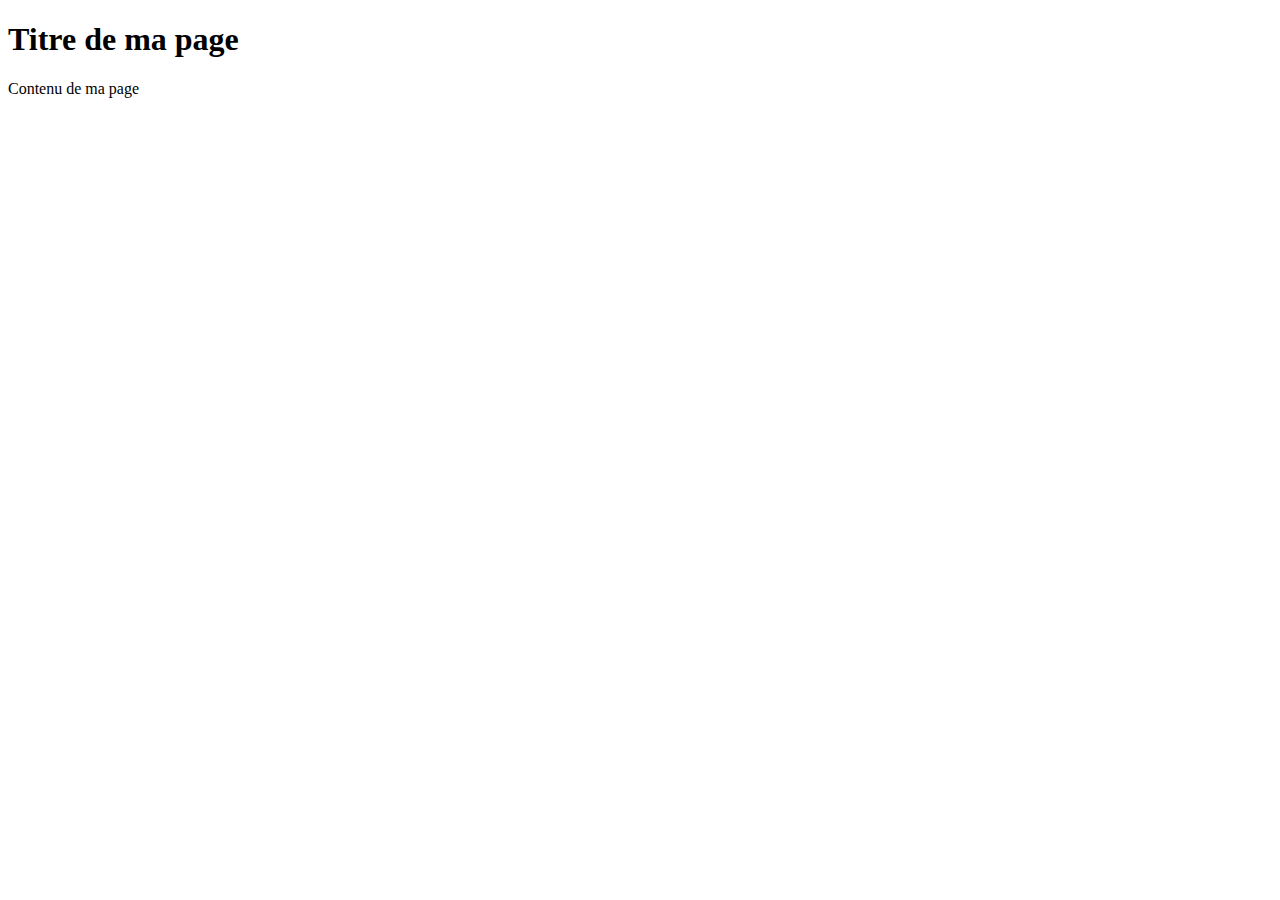
<file: TD1 Premiers pas avec jQuery/index.html>
<!doctype html>
<html lang="fr">
	<head>
		<meta charset="utf-8">
		<title>Ma premi&egrave;re page</title>
	</head>
	<body>
		<h1>Titre de ma page</h1>
		<div>Contenu de ma page</div>
	</body>
</html>
</file>
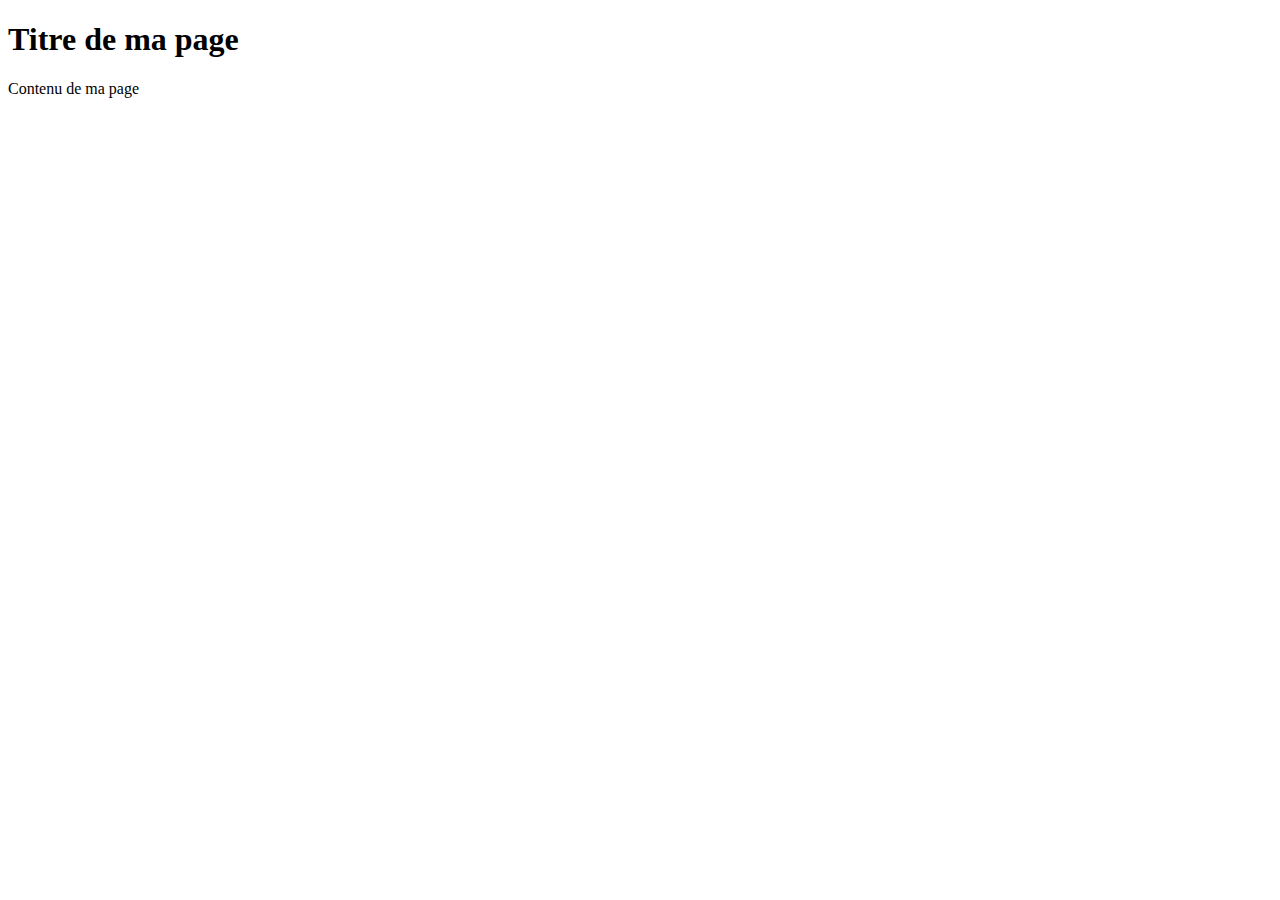
<file: TD1 Premiers pas avec jQuery/1_chargementjQuery.html>
<!doctype html>
<html>
	<head>
		<title>Ma premi&egrave;re page</title>
		<script   src="https://code.jquery.com/jquery-3.5.1.min.js"   integrity="sha256-9/aliU8dGd2tb6OSsuzixeV4y/faTqgFtohetphbbj0="   crossorigin="anonymous"></script>
	</head>
	<body>
		<h1>Titre de ma page</h1>
		<div>Contenu de ma page</div>
		
		<script>
			$(document).ready(function(){
				alert("Jquery est bien chargé");
			});
		</script>
		
	</body>
</html>
</file>
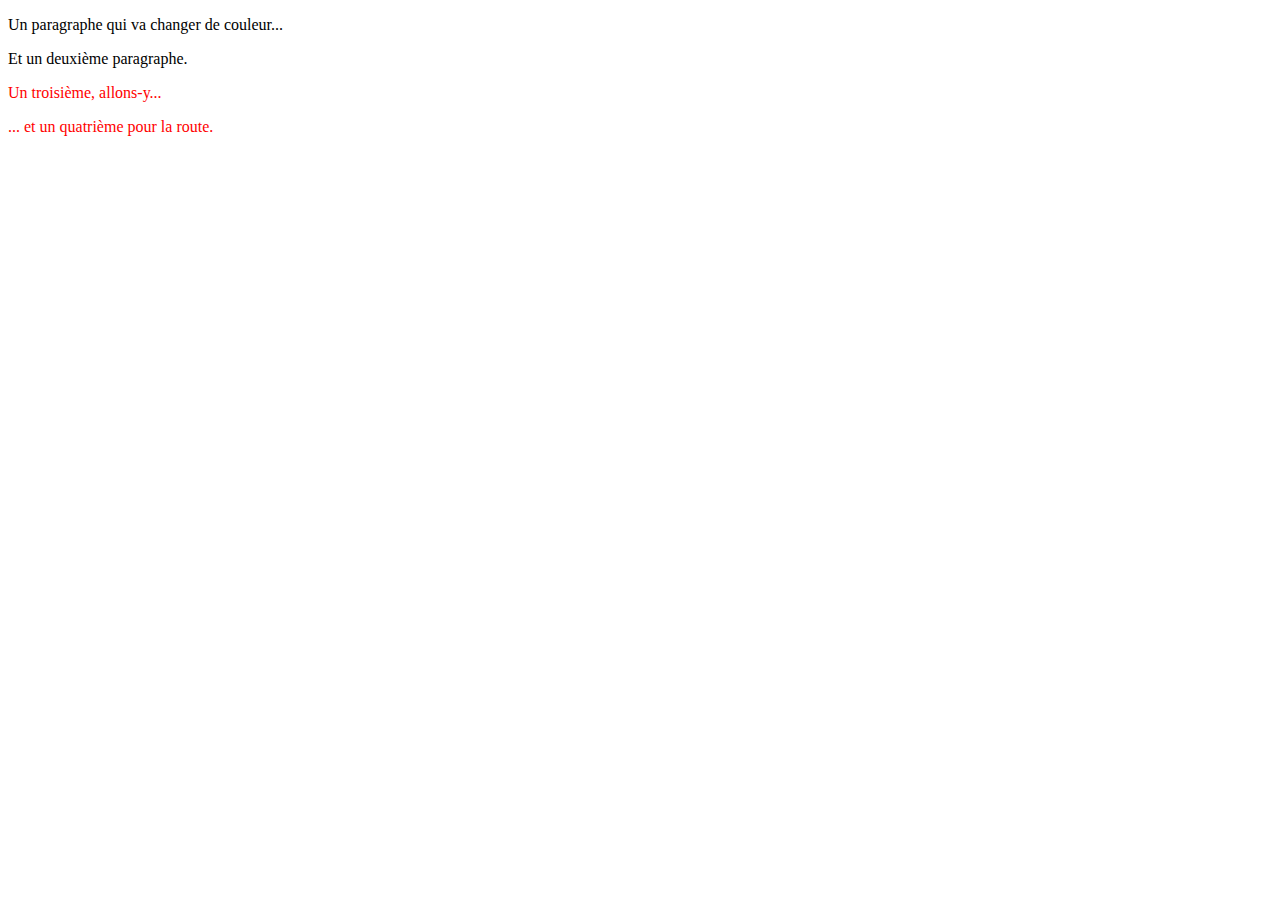
<file: TD1 Premiers pas avec jQuery/exo3_click.html>
<!doctype html>
<html lang="fr">
	<head>
		<meta charset="utf-8">
		<title>Ma premi&egrave;re page</title>
		<script   src="https://code.jquery.com/jquery-3.5.1.min.js"   integrity="sha256-9/aliU8dGd2tb6OSsuzixeV4y/faTqgFtohetphbbj0="   crossorigin="anonymous"></script>
		<style>
			.rouge{color:red}
			.vert{color:green}
		</style>
	</head>
	<body>
		<p id="p1">Un paragraphe qui va changer de couleur...</p>
		<p id="p2">Et un deuxième paragraphe.</p>
		<p class="rouge">Un troisième, allons-y...</p>
		<p class="rouge">... et un quatrième pour la route.</p>
		<script>
			$("p").on("click", function(){
				if ($(this).hasClass("rouge")) {
					console.log("Je suis un paragraphe rouge");
				} else {
					console.log($(this).attr("id"));
				}
			})
		</script>
	</body>
</html>
</file>
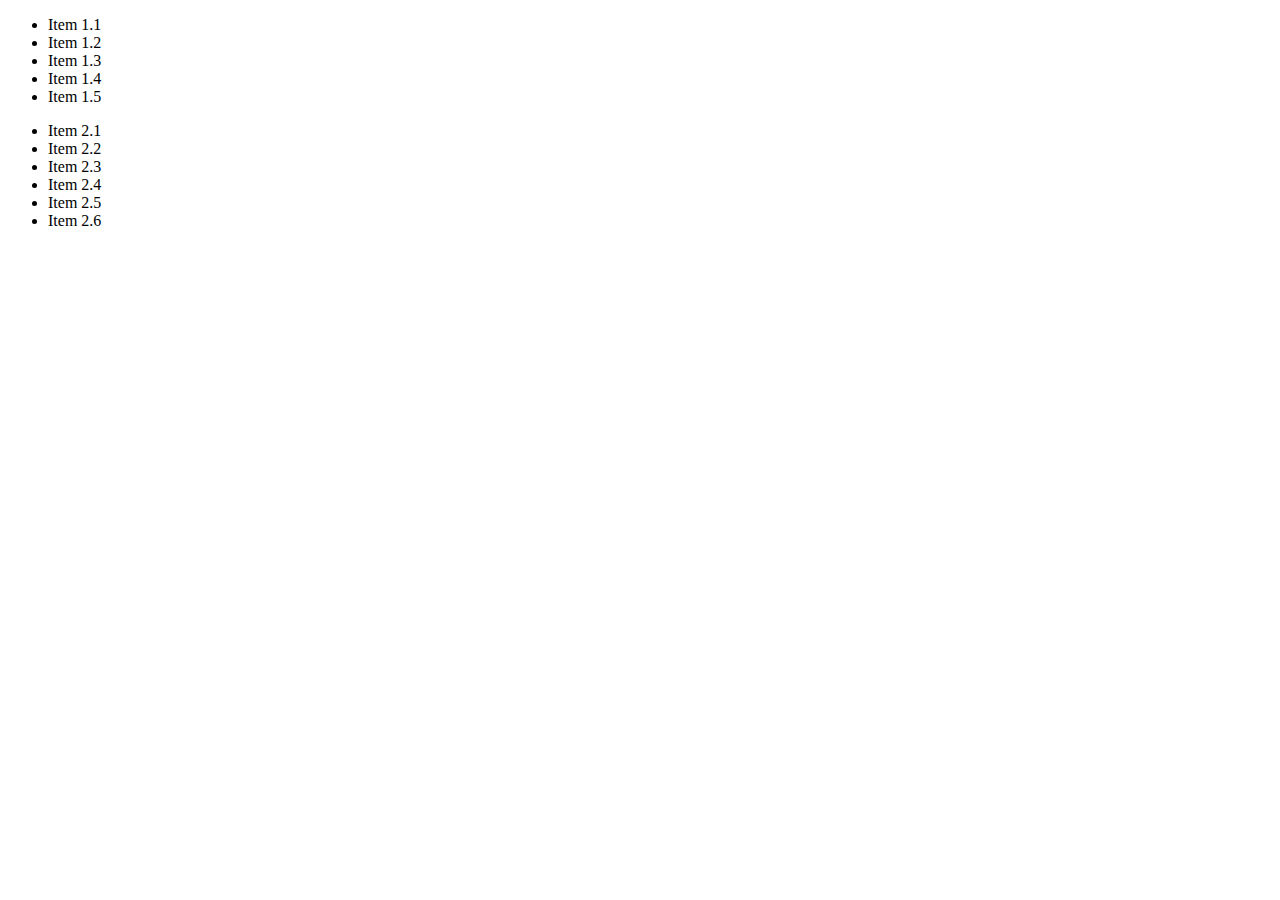
<file: TD1 Premiers pas avec jQuery/exo4_pair_impair.html>
<!DOCTYPE HTML PUBLIC "-//W3C//DTD HTML 4.01//EN" "http://www.w3.org/TR/html4/strict.dtd">
<html>
<head>
<title>Effets</title>
<meta http-equiv="content-type" content="text/html; charset=ISO-8859-1">
<script type="text/javascript" src="jquery-1.7.1.min.js"></script>
<style type="text/css"> 
	.pointeur{cursor:pointer;}
</style>
<script>
	$(document).ready(function(){
		$( "#liste1>li:odd" ).on("click", function(){
			$("#liste2").toggle();
		})
		$( "#liste1>li:even" ).on("click", function(){
			$("#liste2").slideToggle();
		})
	})
</script>
</head>
<body>
 
<ul id="liste1">
	<li>Item 1.1</li>
	<li>Item 1.2</li>
	<li>Item 1.3</li>
	<li>Item 1.4</li>
	<li>Item 1.5</li>
</ul>
 
<ul id="liste2">
	<li>Item 2.1</li>
	<li>Item 2.2</li>
	<li>Item 2.3</li>
	<li>Item 2.4</li>
	<li>Item 2.5</li>
	<li>Item 2.6</li>
</ul>
</body>
</html>
</file>
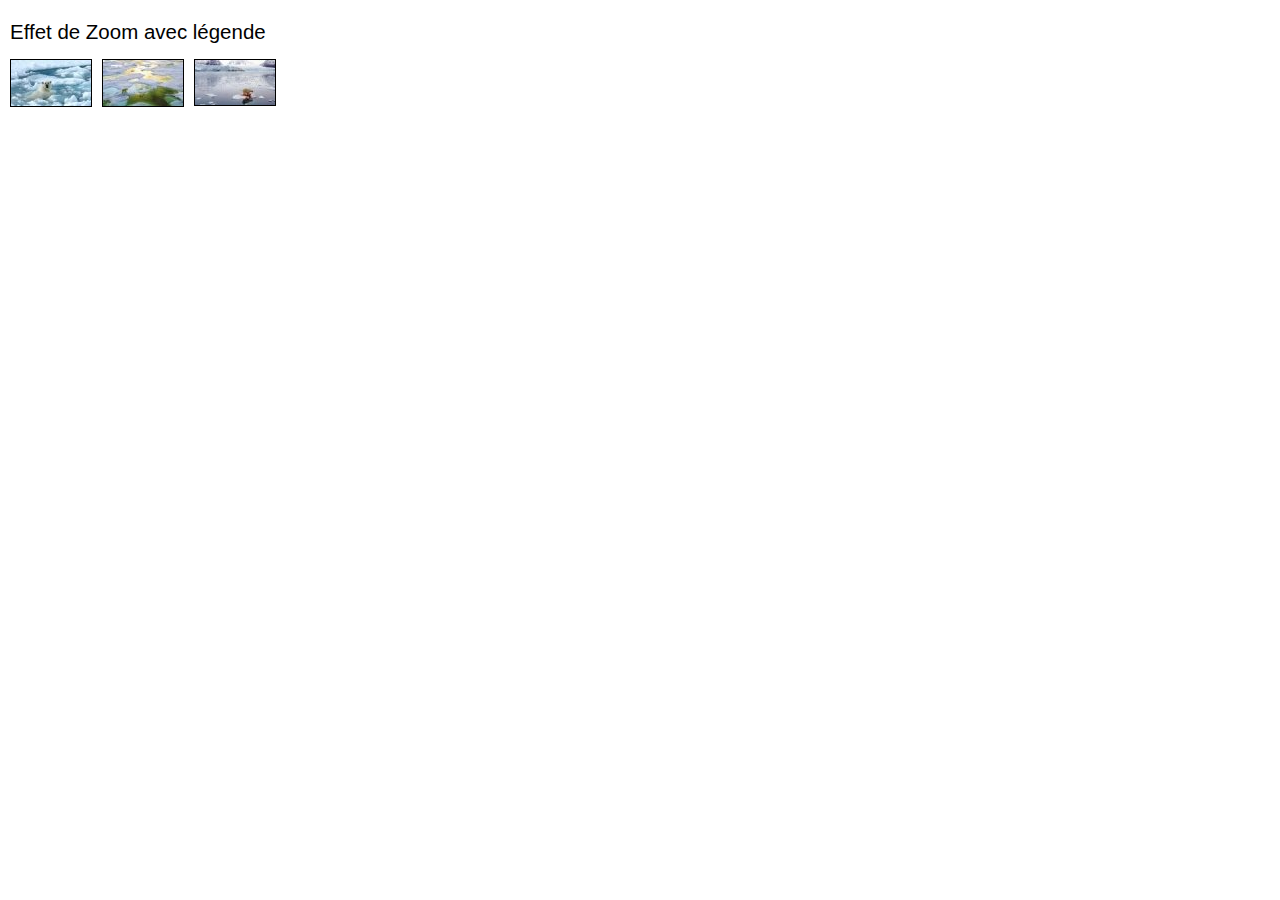
<file: TD1 Premiers pas avec jQuery/exo5_zoom.html>
<!doctype html>
<html lang="fr">
<head>
     <meta charset="utf-8">
     <title>jQuery</title>
     <script src="jquery.js"></script>
     <script>
          $(document).ready(function(){
               
               function handlerIn(){
                    xOffset = 110;
		          yOffset = 30;
                    var $image = $(this).attr("href");
                    var $title = $(this).attr("title");
                    var $newdiv = $( "<div id='zoom'></div>" );
                    $("body").append($newdiv);
                    $("#zoom").append($('<img>',{src: $image}));
                    $("#zoom").append($title);
                    $("#zoom").css("top",(xOffset) + "px")
				          .css("left",(yOffset) + "px")
				          .fadeIn("slow");

               }

               function handlerOut(){
                    $("#zoom").fadeOut("slow");
                    $("#zoom").remove();
               }  

               $(".zoom").hover( handlerIn, handlerOut );
          })
     </script>
     <style> 
     body { margin: 0px;
          padding: 10px;
          font:80% Arial, sans-serif;}
     h2 { clear:both;
          font-size:160%;
          font-weight:normal;
          margin: 0px;
          padding-top: 10px;
          padding-bottom: 15px;}
     a { text-decoration:none;
     color:black;}
     img { border: 1px solid black;}
     ul,li { margin: 0px;
          padding: 0px;}
     li { list-style: none;
          float: left;
          display: inline;
          margin-right: 10px;}
     #zoom { position: absolute;
               border: 1px solid #333;
               background: #333;
               padding: 3px;
               display: none;
               color: #fff;
     }
     </style>
</head>
<body>
     <h2>Effet de Zoom avec légende</h2>
     <ul>
          <li><a href="ours1.jpg" class="zoom" title="Ours polaire en danger 1"><img src="pt_ours1.jpg" alt=""></a></li>
          <li><a href="ours2.jpg" class="zoom" title="Ours polaire en danger 2"><img src="pt_ours2.jpg" alt=""></a></li>
          <li><a href="ours3.jpg" class="zoom" title="Ours polaire en danger 3"><img src="pt_ours3.jpg" alt=""></a></li>
     </ul>
</body>
</html>
</file>
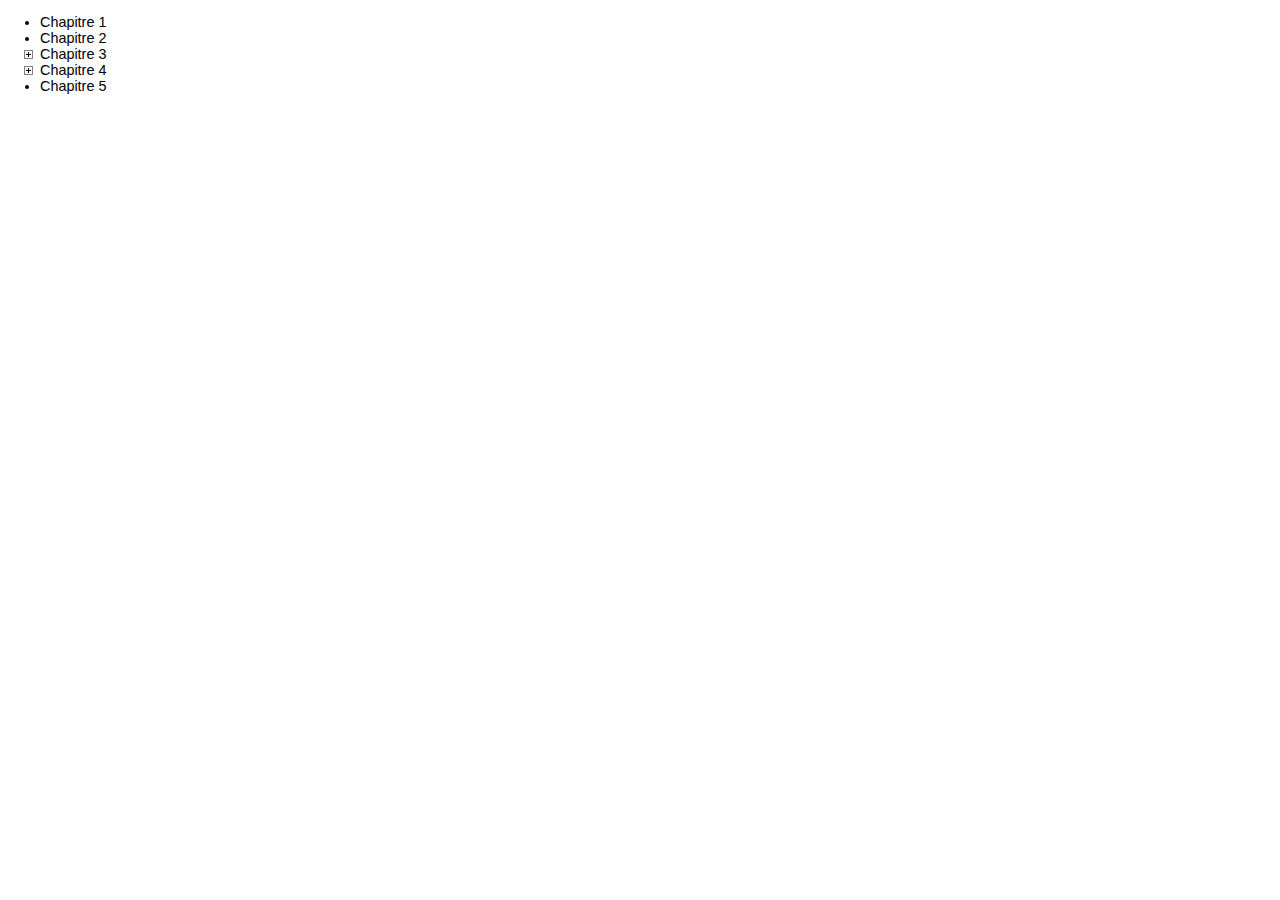
<file: TD1 Premiers pas avec jQuery/exo6_listesimbriquées.html>
<!doctype html>
<html lang="fr">
<head>
<meta charset="utf-8">
<title>jQuery</title>
<script src="jquery.js"></script>
<script>
	$(document).ready(function(){
		$("li:has(ul)").on("click", function(){
			if ($("li").children().is(":hidden")){
				$(this).css("list-style-image", "url('minus.gif')").children().slideToggle("ul:first");
				return false;
			} else {
				$(this).css("list-style-image", "url('plus.gif')").children().slideToggle("ul:first");
				return false;
			}
		})
		.css("cursor", "pointer")
		.click();

		$("li:not(:has(ul))").css({"list-style-image": "none", "cursor": "default"});
	})
</script>
<style>
body{ font-family: Arial, sans-serif;
	font-size:0.9em;
	margin-left:0px;
}
</style>
<body>
	<ul>
		<li>Chapitre 1</li>
		<li>Chapitre 2</li>
		<li>Chapitre 3
			<ul>
				<li>Point 3.1</li>
				<li>Point 3.2
					<ul>
						<li>Item 3.2.1</li>
						<li>Item 3.2.2
							<ul>
								<li>Sous item 3.2.2.1</li>
								<li>Sous item 3.2.2.2</li>
								<li>Sous item 3.2.2.3</li>
								<li>Sous item 3.2.2.4</li>
								<li>Sous item 3.2.2.5</li>
							</ul>
						</li>
					</ul>
				</li>
				<li>Point 3.3</li>
				<li>Point 3.4
					<ul>
						<li>Item 3.4.1</li>
						<li>Item 3.4.2</li>
						<li>Item 3.4.3</li>
					</ul>
				</li>
			</ul>			
		</li>
		<li>Chapitre 4
			<ul>
				<li>Point 4.1</li>
				<li>Point 4.2
					<ul>
						<li>Item 4.2.1</li>
						<li>Item 4.2.2</li>
					</ul>
				</li>
			</ul>
		</li>
		<li>Chapitre 5</li>
	</ul>
</body>
</html>
</file>
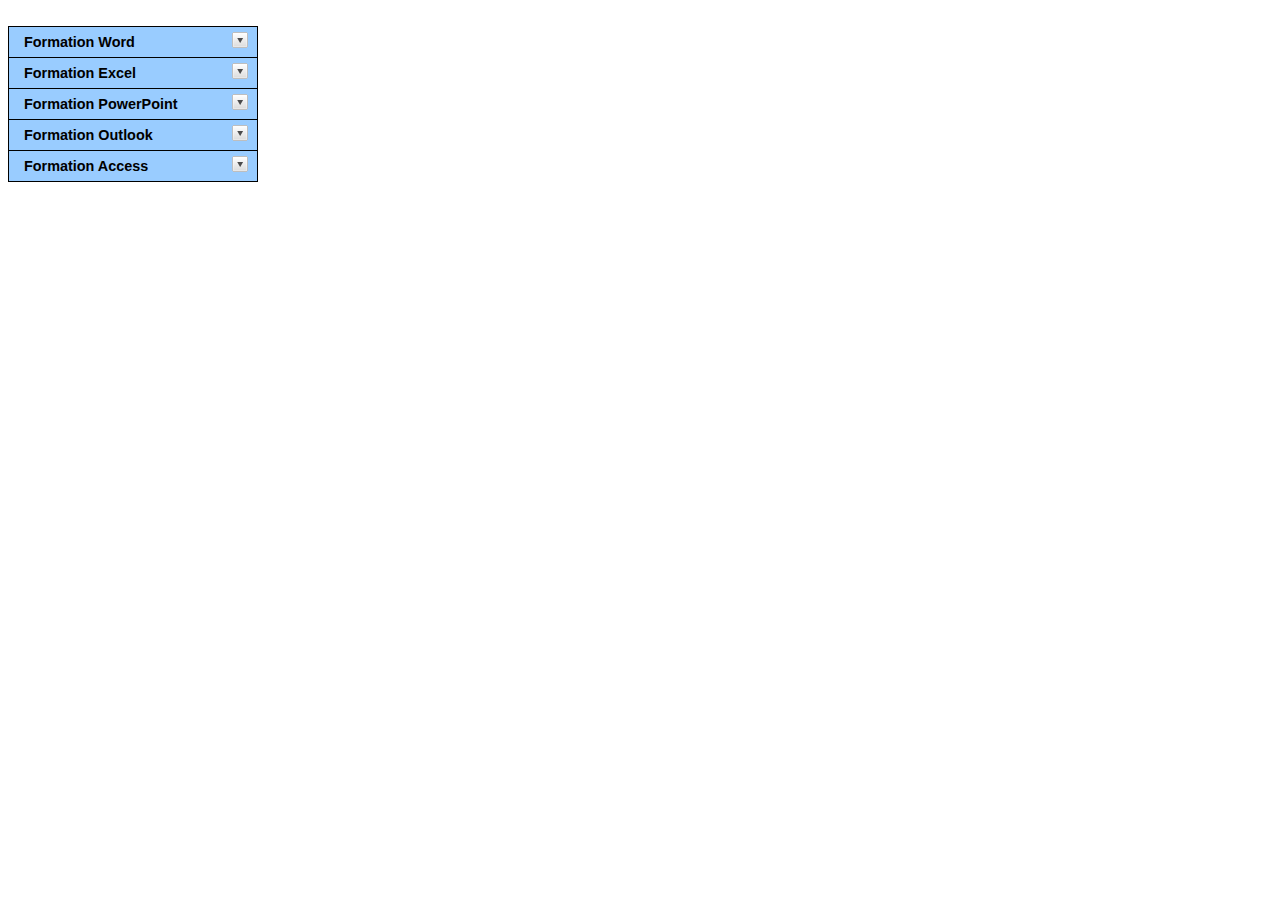
<file: TD1 Premiers pas avec jQuery/exo7_accordeon.html>
<!doctype html>
<html lang="fr">
<head>
<meta charset="utf-8">
<title>jQuery</title>
<script src="jquery.js"></script>
<script>
$(document).ready(function(){
	$(".accordeon p").hide();
	$("h3").on("click", function(){
		if ($(this).next().is(":hidden")){
			$(this).css("background", "#9cf url(arrow.gif) no-repeat right 5px");
		} else {
			$(this).css("background", "#9cf url(arrow.gif) no-repeat right -51px");
		}
		$(this).next().slideToggle("ul:first");
		return false;
	})
	.css("cursor", "pointer")
});
</script>
<style>
.accordeon { width: 250px;
	     border-bottom: solid 1px black;}
.accordeon h3 { margin: 0;
	        background: #9cf url(arrow.gif) no-repeat right -51px;
	        padding: 7px 15px;
	        font: bold 0.9em Arial, sans-serif;
                border: solid 1px black;
                border-bottom: none;
	          cursor: pointer;}
.accordeon h3:hover { background-color: #ccecff;}
.accordeon h3.active { background-position: right 5px;}
.accordeon p { margin: 0;
               font: 0.9em Arial, sans-serif;
               padding: 10px 15px 10px;
               border-left: solid 1px black;
	       border-right: solid 1px black;}
</style>
</head>
<body>
<br />
<div class="accordeon">
<h3>Formation Word</h3>
<p>- Word 2007<br />- Word 2010<br>- Word 2013</p>
<h3>Formation Excel</h3>
<p>- Excel 2007<br />- Excel 2010<br>- Excel 2013</p>
<h3>Formation PowerPoint</h3>
<p>- PowerPoint 2007<br />- PowerPoint 2010<br>- PowerPoint 2013</p>
<h3>Formation Outlook</h3>
<p>- Outlook 2007<br />- Outlook 2010<br>- Outlook 2013</p>
<h3>Formation Access</h3>
<p>- Access 2007<br />- Access 2010<br>- Access 2013</p>
</div>
</body>
</html>
</file>
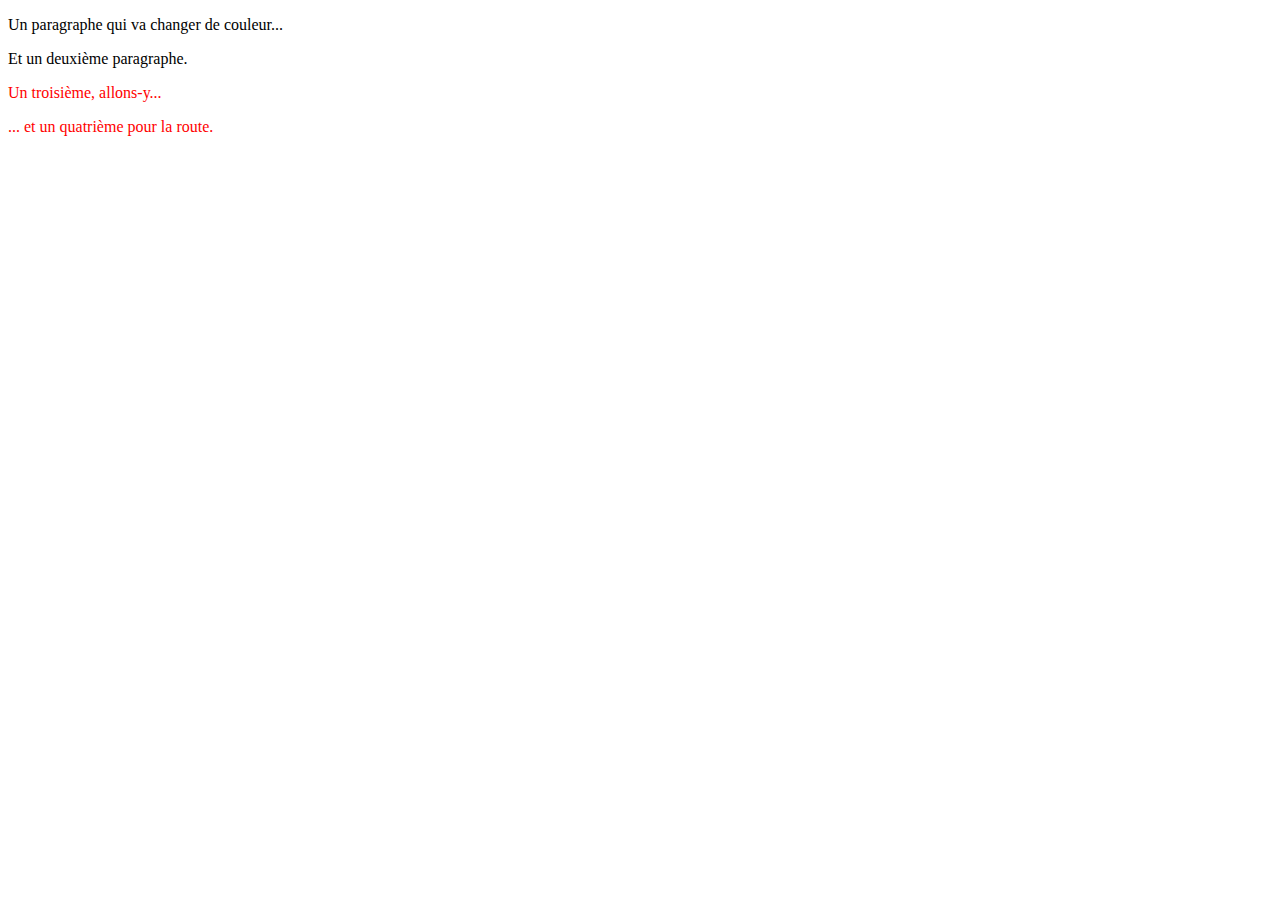
<file: TD1 Premiers pas avec jQuery/Correction/exo3_click_corr.html>
<!doctype html>
<html lang="fr">
<head>
<meta charset="utf-8">
	<head>
		<title>Ma premi&egrave;re page</title>
		<script   src="https://code.jquery.com/jquery-3.5.1.min.js"   integrity="sha256-9/aliU8dGd2tb6OSsuzixeV4y/faTqgFtohetphbbj0="   crossorigin="anonymous"></script>
		<style>
		.rouge{color:red}
		.vert{color:green}
		</style>
	<head>
	<body>
		<p id="p1">Un paragraphe qui va changer de couleur...</p>
		<p id="p2">Et un deuxième paragraphe.</p>
		<p class="rouge">Un troisième, allons-y...</p>
		<p class="rouge">... et un quatrième pour la route.</p>
		<script>
			$(function(){
				function clickRouge(){
					console.log("Paragraphe Rouge");
					$('p:not(".rouge")').on('click',clickP);
				}
				
				function clickP(){
					console.log($(this).attr('id'));
				}
				
				$('.rouge').on('click',clickRouge);
			})
		</script>
	</body>
</html>
</file>
